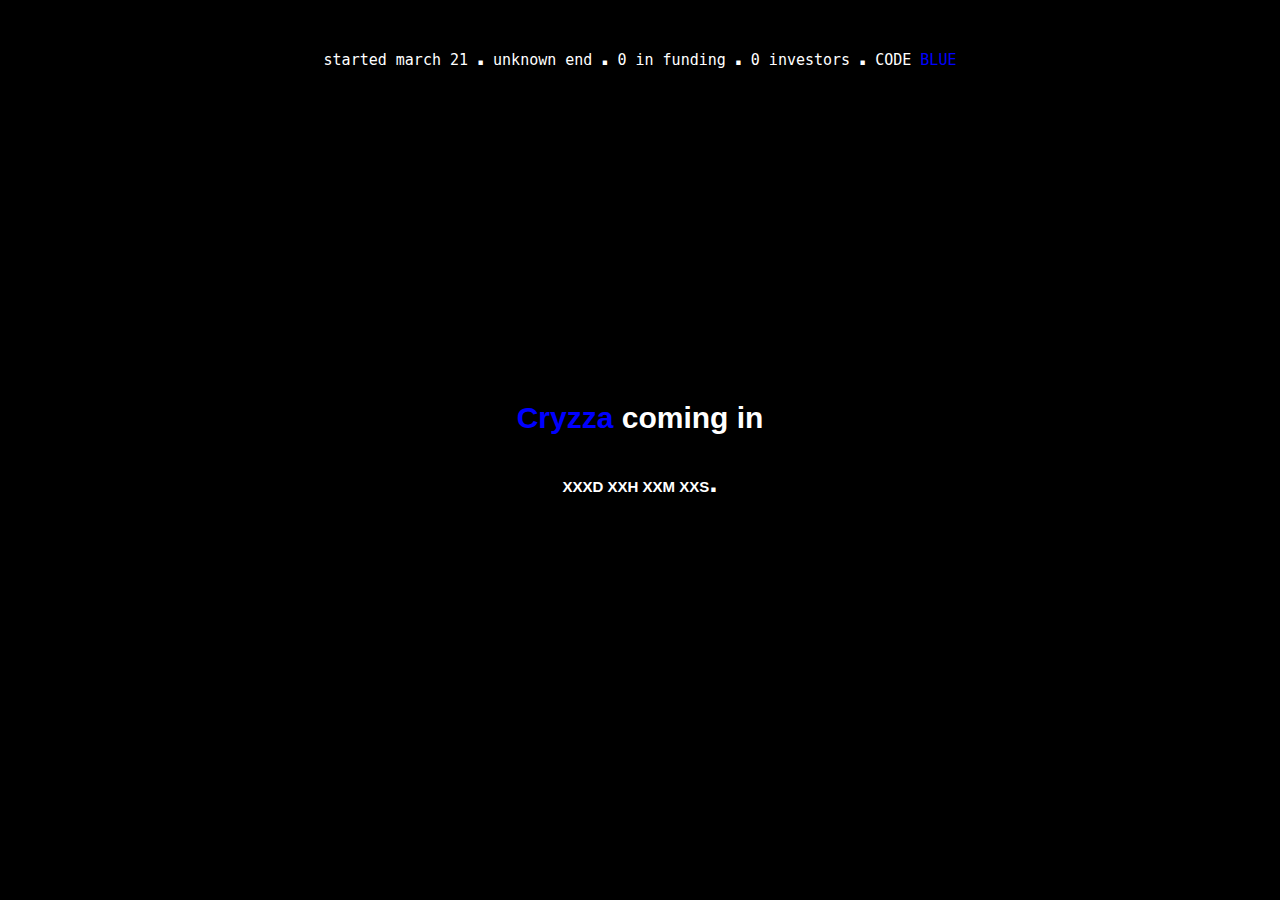
<file: index.html>
<!doctype html>

<html lang="en">

<head>
	<meta charset="utf-8">
	<meta name="viewport" content="width=device-width, initial-scale=1">

	<title>Cryzza | Coming Summer 2022</title>
	<meta name="description" content="Cryzza is the asset tracker that your business or family has been looking for.">
	<meta name="author" content="Cryzza, LLC.">

	<meta property="og:title" content="Cryzza | Coming Summer 2022">
	<meta property="og:type" content="website">
	<meta property="og:url" content="https://cryzza.com">
	<meta property="og:description" content="Cryzza is the asset tracker that your business or family has been looking for.">
	<meta property="og:image" content="image.png">

	<link rel="icon" href="/favicon.ico">
	<link rel="icon" href="/favicon.svg" type="image/svg+xml">
	<link rel="apple-touch-icon" href="/apple-touch-icon.png">

	<link rel="stylesheet" href="/css.css?v=1.0">
	<link rel="stylesheet" href="/grid.css?v=1.0">
</head>

<body>
	<div class="grid-container">
		<div class="grid-100">
			<p style="text-align:center; width:100%">
				<code>started march 21</code> .
				<code>unknown end</code> .
				<code>0 in funding</code> .
				<code>0 investors</code> .
				<code>CODE <code title="PROJECT IN PROGRESS" class="blue">BLUE</code></code>
			</p>
		</div>
	</div>
	<div class="grid-container center">
		<div class="grid-100">
			<p style="text-align:center; width:100%"><span class="cryzza">Cryzza</span> coming in</p>
			<p style="text-align:center; width:100%;"><span id="time" class="time">XXXD XXH XXM XXS</span>.</p>
		</div>
	</div>

	<script src="/js.js" charset="utf-8"></script>
</body>

</html>
</file>
<file: css.css>
* {
	font-weight: 600;
	font-family: sans-serif;
	font-size: 30px;
	color: white;
	background: black;
}

.center {

  margin: 0;
  position: absolute;
  top: 50%;
  left: 50%;
  transform: translate(-50%, -50%);
  width: 80vw
}

.cryzza {
	color: blue;
}

code {
	font-family: monospace;
	font-weight: 200;
	font-size: 15px;
	bottom: 5px;
}

.time {
	font-size: 15px;
	margin: 0;
	padding: 0;
}

.red {
	color: red;
}

.blue {
	color: blue;
}
</file>
<file: grid.css>
/* ============================================ */
/* This file has a mobile-to-desktop breakpoint */
/* ============================================ */
@media (max-width: 400px) {
  @-ms-viewport {
    width: 320px;
  }
}
.clear {
  clear: both;
  display: block;
  overflow: hidden;
  visibility: hidden;
  width: 0;
  height: 0;
}

.grid-container:before, .mobile-grid-5:before, .mobile-grid-10:before, .mobile-grid-15:before, .mobile-grid-20:before, .mobile-grid-25:before, .mobile-grid-30:before, .mobile-grid-35:before, .mobile-grid-40:before, .mobile-grid-45:before, .mobile-grid-50:before, .mobile-grid-55:before, .mobile-grid-60:before, .mobile-grid-65:before, .mobile-grid-70:before, .mobile-grid-75:before, .mobile-grid-80:before, .mobile-grid-85:before, .mobile-grid-90:before, .mobile-grid-95:before, .mobile-grid-100:before, .mobile-grid-33:before, .mobile-grid-66:before, .grid-5:before, .grid-10:before, .grid-15:before, .grid-20:before, .grid-25:before, .grid-30:before, .grid-35:before, .grid-40:before, .grid-45:before, .grid-50:before, .grid-55:before, .grid-60:before, .grid-65:before, .grid-70:before, .grid-75:before, .grid-80:before, .grid-85:before, .grid-90:before, .grid-95:before, .grid-100:before, .grid-33:before, .grid-66:before, .grid-offset:before, .clearfix:before,
.grid-container:after,
.mobile-grid-5:after,
.mobile-grid-10:after,
.mobile-grid-15:after,
.mobile-grid-20:after,
.mobile-grid-25:after,
.mobile-grid-30:after,
.mobile-grid-35:after,
.mobile-grid-40:after,
.mobile-grid-45:after,
.mobile-grid-50:after,
.mobile-grid-55:after,
.mobile-grid-60:after,
.mobile-grid-65:after,
.mobile-grid-70:after,
.mobile-grid-75:after,
.mobile-grid-80:after,
.mobile-grid-85:after,
.mobile-grid-90:after,
.mobile-grid-95:after,
.mobile-grid-100:after,
.mobile-grid-33:after,
.mobile-grid-66:after,
.grid-5:after,
.grid-10:after,
.grid-15:after,
.grid-20:after,
.grid-25:after,
.grid-30:after,
.grid-35:after,
.grid-40:after,
.grid-45:after,
.grid-50:after,
.grid-55:after,
.grid-60:after,
.grid-65:after,
.grid-70:after,
.grid-75:after,
.grid-80:after,
.grid-85:after,
.grid-90:after,
.grid-95:after,
.grid-100:after,
.grid-33:after,
.grid-66:after,
.grid-offset:after,
.clearfix:after {
  content: ".";
  display: block;
  overflow: hidden;
  visibility: hidden;
  font-size: 0;
  line-height: 0;
  width: 0;
  height: 0;
}

.grid-container:after, .mobile-grid-5:after, .mobile-grid-10:after, .mobile-grid-15:after, .mobile-grid-20:after, .mobile-grid-25:after, .mobile-grid-30:after, .mobile-grid-35:after, .mobile-grid-40:after, .mobile-grid-45:after, .mobile-grid-50:after, .mobile-grid-55:after, .mobile-grid-60:after, .mobile-grid-65:after, .mobile-grid-70:after, .mobile-grid-75:after, .mobile-grid-80:after, .mobile-grid-85:after, .mobile-grid-90:after, .mobile-grid-95:after, .mobile-grid-100:after, .mobile-grid-33:after, .mobile-grid-66:after, .grid-5:after, .grid-10:after, .grid-15:after, .grid-20:after, .grid-25:after, .grid-30:after, .grid-35:after, .grid-40:after, .grid-45:after, .grid-50:after, .grid-55:after, .grid-60:after, .grid-65:after, .grid-70:after, .grid-75:after, .grid-80:after, .grid-85:after, .grid-90:after, .grid-95:after, .grid-100:after, .grid-33:after, .grid-66:after, .grid-offset:after, .clearfix:after {
  clear: both;
}

.grid-container, .mobile-grid-5, .mobile-grid-10, .mobile-grid-15, .mobile-grid-20, .mobile-grid-25, .mobile-grid-30, .mobile-grid-35, .mobile-grid-40, .mobile-grid-45, .mobile-grid-50, .mobile-grid-55, .mobile-grid-60, .mobile-grid-65, .mobile-grid-70, .mobile-grid-75, .mobile-grid-80, .mobile-grid-85, .mobile-grid-90, .mobile-grid-95, .mobile-grid-100, .mobile-grid-33, .mobile-grid-66, .grid-5, .grid-10, .grid-15, .grid-20, .grid-25, .grid-30, .grid-35, .grid-40, .grid-45, .grid-50, .grid-55, .grid-60, .grid-65, .grid-70, .grid-75, .grid-80, .grid-85, .grid-90, .grid-95, .grid-100, .grid-33, .grid-66, .grid-offset, .clearfix {
  /* <IE7> */
  *zoom: 1;
  /* </IE7> */
}

.grid-container {
  margin-left: auto;
  margin-right: auto;
  max-width: 1200px;
  padding-left: 10px;
  padding-right: 10px;
}

.mobile-grid-5, .mobile-grid-10, .mobile-grid-15, .mobile-grid-20, .mobile-grid-25, .mobile-grid-30, .mobile-grid-35, .mobile-grid-40, .mobile-grid-45, .mobile-grid-50, .mobile-grid-55, .mobile-grid-60, .mobile-grid-65, .mobile-grid-70, .mobile-grid-75, .mobile-grid-80, .mobile-grid-85, .mobile-grid-90, .mobile-grid-95, .mobile-grid-100, .mobile-grid-33, .mobile-grid-66, .grid-5, .grid-10, .grid-15, .grid-20, .grid-25, .grid-30, .grid-35, .grid-40, .grid-45, .grid-50, .grid-55, .grid-60, .grid-65, .grid-70, .grid-75, .grid-80, .grid-85, .grid-90, .grid-95, .grid-100, .grid-33, .grid-66 {
  -moz-box-sizing: border-box;
  -webkit-box-sizing: border-box;
  box-sizing: border-box;
  padding-left: 10px;
  padding-right: 10px;
  /* <IE7> */
  *padding-left: 0;
  *padding-right: 0;
  /* </IE7> */
}
.mobile-grid-5 > *, .mobile-grid-10 > *, .mobile-grid-15 > *, .mobile-grid-20 > *, .mobile-grid-25 > *, .mobile-grid-30 > *, .mobile-grid-35 > *, .mobile-grid-40 > *, .mobile-grid-45 > *, .mobile-grid-50 > *, .mobile-grid-55 > *, .mobile-grid-60 > *, .mobile-grid-65 > *, .mobile-grid-70 > *, .mobile-grid-75 > *, .mobile-grid-80 > *, .mobile-grid-85 > *, .mobile-grid-90 > *, .mobile-grid-95 > *, .mobile-grid-100 > *, .mobile-grid-33 > *, .mobile-grid-66 > *, .grid-5 > *, .grid-10 > *, .grid-15 > *, .grid-20 > *, .grid-25 > *, .grid-30 > *, .grid-35 > *, .grid-40 > *, .grid-45 > *, .grid-50 > *, .grid-55 > *, .grid-60 > *, .grid-65 > *, .grid-70 > *, .grid-75 > *, .grid-80 > *, .grid-85 > *, .grid-90 > *, .grid-95 > *, .grid-100 > *, .grid-33 > *, .grid-66 > * {
  /* <IE7> */
  *margin-left: expression((!this.className.match(/grid-[1-9]/) && this.currentStyle.display === 'block' && this.currentStyle.width === 'auto') && '10px');
  *margin-right: expression((!this.className.match(/grid-[1-9]/) && this.currentStyle.display === 'block' && this.currentStyle.width === 'auto') && '10px');
  /* </IE7> */
}

.grid-parent {
  padding-left: 0;
  padding-right: 0;
}

.grid-offset {
  clear: both;
  margin-left: -10px;
  margin-right: -10px;
}

@media (max-width: 767px) {
  .mobile-push-5, .mobile-pull-5, .mobile-push-10, .mobile-pull-10, .mobile-push-15, .mobile-pull-15, .mobile-push-20, .mobile-pull-20, .mobile-push-25, .mobile-pull-25, .mobile-push-30, .mobile-pull-30, .mobile-push-35, .mobile-pull-35, .mobile-push-40, .mobile-pull-40, .mobile-push-45, .mobile-pull-45, .mobile-push-50, .mobile-pull-50, .mobile-push-55, .mobile-pull-55, .mobile-push-60, .mobile-pull-60, .mobile-push-65, .mobile-pull-65, .mobile-push-70, .mobile-pull-70, .mobile-push-75, .mobile-pull-75, .mobile-push-80, .mobile-pull-80, .mobile-push-85, .mobile-pull-85, .mobile-push-90, .mobile-pull-90, .mobile-push-95, .mobile-pull-95, .mobile-push-33, .mobile-pull-33, .mobile-push-66, .mobile-pull-66 {
    position: relative;
  }

  .hide-on-mobile {
    display: none !important;
  }

  .mobile-grid-5 {
    float: left;
    width: 5%;
    /* <IE7> */
    *width: expression(Math.floor(0.05 * (this.parentNode.offsetWidth - parseFloat(this.parentNode.currentStyle.paddingLeft) - parseFloat(this.parentNode.currentStyle.paddingRight))) + 'px');
    /* </IE7> */
  }

  .mobile-prefix-5 {
    margin-left: 5%;
  }

  .mobile-suffix-5 {
    margin-right: 5%;
  }

  .mobile-push-5 {
    left: 5%;
    /* <IE7> */
    *left: expression(Math.floor(0.05 * (this.parentNode.offsetWidth - parseFloat(this.parentNode.currentStyle.paddingLeft) - parseFloat(this.parentNode.currentStyle.paddingRight))) + 'px');
    /* </IE7> */
  }

  .mobile-pull-5 {
    left: -5%;
    /* <IE7> */
    *left: expression(Math.floor(-0.05 * (this.parentNode.offsetWidth - parseFloat(this.parentNode.currentStyle.paddingLeft) - parseFloat(this.parentNode.currentStyle.paddingRight))) + 'px');
    /* </IE7> */
  }

  .mobile-grid-10 {
    float: left;
    width: 10%;
    /* <IE7> */
    *width: expression(Math.floor(0.1 * (this.parentNode.offsetWidth - parseFloat(this.parentNode.currentStyle.paddingLeft) - parseFloat(this.parentNode.currentStyle.paddingRight))) + 'px');
    /* </IE7> */
  }

  .mobile-prefix-10 {
    margin-left: 10%;
  }

  .mobile-suffix-10 {
    margin-right: 10%;
  }

  .mobile-push-10 {
    left: 10%;
    /* <IE7> */
    *left: expression(Math.floor(0.1 * (this.parentNode.offsetWidth - parseFloat(this.parentNode.currentStyle.paddingLeft) - parseFloat(this.parentNode.currentStyle.paddingRight))) + 'px');
    /* </IE7> */
  }

  .mobile-pull-10 {
    left: -10%;
    /* <IE7> */
    *left: expression(Math.floor(-0.1 * (this.parentNode.offsetWidth - parseFloat(this.parentNode.currentStyle.paddingLeft) - parseFloat(this.parentNode.currentStyle.paddingRight))) + 'px');
    /* </IE7> */
  }

  .mobile-grid-15 {
    float: left;
    width: 15%;
    /* <IE7> */
    *width: expression(Math.floor(0.15 * (this.parentNode.offsetWidth - parseFloat(this.parentNode.currentStyle.paddingLeft) - parseFloat(this.parentNode.currentStyle.paddingRight))) + 'px');
    /* </IE7> */
  }

  .mobile-prefix-15 {
    margin-left: 15%;
  }

  .mobile-suffix-15 {
    margin-right: 15%;
  }

  .mobile-push-15 {
    left: 15%;
    /* <IE7> */
    *left: expression(Math.floor(0.15 * (this.parentNode.offsetWidth - parseFloat(this.parentNode.currentStyle.paddingLeft) - parseFloat(this.parentNode.currentStyle.paddingRight))) + 'px');
    /* </IE7> */
  }

  .mobile-pull-15 {
    left: -15%;
    /* <IE7> */
    *left: expression(Math.floor(-0.15 * (this.parentNode.offsetWidth - parseFloat(this.parentNode.currentStyle.paddingLeft) - parseFloat(this.parentNode.currentStyle.paddingRight))) + 'px');
    /* </IE7> */
  }

  .mobile-grid-20 {
    float: left;
    width: 20%;
    /* <IE7> */
    *width: expression(Math.floor(0.2 * (this.parentNode.offsetWidth - parseFloat(this.parentNode.currentStyle.paddingLeft) - parseFloat(this.parentNode.currentStyle.paddingRight))) + 'px');
    /* </IE7> */
  }

  .mobile-prefix-20 {
    margin-left: 20%;
  }

  .mobile-suffix-20 {
    margin-right: 20%;
  }

  .mobile-push-20 {
    left: 20%;
    /* <IE7> */
    *left: expression(Math.floor(0.2 * (this.parentNode.offsetWidth - parseFloat(this.parentNode.currentStyle.paddingLeft) - parseFloat(this.parentNode.currentStyle.paddingRight))) + 'px');
    /* </IE7> */
  }

  .mobile-pull-20 {
    left: -20%;
    /* <IE7> */
    *left: expression(Math.floor(-0.2 * (this.parentNode.offsetWidth - parseFloat(this.parentNode.currentStyle.paddingLeft) - parseFloat(this.parentNode.currentStyle.paddingRight))) + 'px');
    /* </IE7> */
  }

  .mobile-grid-25 {
    float: left;
    width: 25%;
    /* <IE7> */
    *width: expression(Math.floor(0.25 * (this.parentNode.offsetWidth - parseFloat(this.parentNode.currentStyle.paddingLeft) - parseFloat(this.parentNode.currentStyle.paddingRight))) + 'px');
    /* </IE7> */
  }

  .mobile-prefix-25 {
    margin-left: 25%;
  }

  .mobile-suffix-25 {
    margin-right: 25%;
  }

  .mobile-push-25 {
    left: 25%;
    /* <IE7> */
    *left: expression(Math.floor(0.25 * (this.parentNode.offsetWidth - parseFloat(this.parentNode.currentStyle.paddingLeft) - parseFloat(this.parentNode.currentStyle.paddingRight))) + 'px');
    /* </IE7> */
  }

  .mobile-pull-25 {
    left: -25%;
    /* <IE7> */
    *left: expression(Math.floor(-0.25 * (this.parentNode.offsetWidth - parseFloat(this.parentNode.currentStyle.paddingLeft) - parseFloat(this.parentNode.currentStyle.paddingRight))) + 'px');
    /* </IE7> */
  }

  .mobile-grid-30 {
    float: left;
    width: 30%;
    /* <IE7> */
    *width: expression(Math.floor(0.3 * (this.parentNode.offsetWidth - parseFloat(this.parentNode.currentStyle.paddingLeft) - parseFloat(this.parentNode.currentStyle.paddingRight))) + 'px');
    /* </IE7> */
  }

  .mobile-prefix-30 {
    margin-left: 30%;
  }

  .mobile-suffix-30 {
    margin-right: 30%;
  }

  .mobile-push-30 {
    left: 30%;
    /* <IE7> */
    *left: expression(Math.floor(0.3 * (this.parentNode.offsetWidth - parseFloat(this.parentNode.currentStyle.paddingLeft) - parseFloat(this.parentNode.currentStyle.paddingRight))) + 'px');
    /* </IE7> */
  }

  .mobile-pull-30 {
    left: -30%;
    /* <IE7> */
    *left: expression(Math.floor(-0.3 * (this.parentNode.offsetWidth - parseFloat(this.parentNode.currentStyle.paddingLeft) - parseFloat(this.parentNode.currentStyle.paddingRight))) + 'px');
    /* </IE7> */
  }

  .mobile-grid-35 {
    float: left;
    width: 35%;
    /* <IE7> */
    *width: expression(Math.floor(0.35 * (this.parentNode.offsetWidth - parseFloat(this.parentNode.currentStyle.paddingLeft) - parseFloat(this.parentNode.currentStyle.paddingRight))) + 'px');
    /* </IE7> */
  }

  .mobile-prefix-35 {
    margin-left: 35%;
  }

  .mobile-suffix-35 {
    margin-right: 35%;
  }

  .mobile-push-35 {
    left: 35%;
    /* <IE7> */
    *left: expression(Math.floor(0.35 * (this.parentNode.offsetWidth - parseFloat(this.parentNode.currentStyle.paddingLeft) - parseFloat(this.parentNode.currentStyle.paddingRight))) + 'px');
    /* </IE7> */
  }

  .mobile-pull-35 {
    left: -35%;
    /* <IE7> */
    *left: expression(Math.floor(-0.35 * (this.parentNode.offsetWidth - parseFloat(this.parentNode.currentStyle.paddingLeft) - parseFloat(this.parentNode.currentStyle.paddingRight))) + 'px');
    /* </IE7> */
  }

  .mobile-grid-40 {
    float: left;
    width: 40%;
    /* <IE7> */
    *width: expression(Math.floor(0.4 * (this.parentNode.offsetWidth - parseFloat(this.parentNode.currentStyle.paddingLeft) - parseFloat(this.parentNode.currentStyle.paddingRight))) + 'px');
    /* </IE7> */
  }

  .mobile-prefix-40 {
    margin-left: 40%;
  }

  .mobile-suffix-40 {
    margin-right: 40%;
  }

  .mobile-push-40 {
    left: 40%;
    /* <IE7> */
    *left: expression(Math.floor(0.4 * (this.parentNode.offsetWidth - parseFloat(this.parentNode.currentStyle.paddingLeft) - parseFloat(this.parentNode.currentStyle.paddingRight))) + 'px');
    /* </IE7> */
  }

  .mobile-pull-40 {
    left: -40%;
    /* <IE7> */
    *left: expression(Math.floor(-0.4 * (this.parentNode.offsetWidth - parseFloat(this.parentNode.currentStyle.paddingLeft) - parseFloat(this.parentNode.currentStyle.paddingRight))) + 'px');
    /* </IE7> */
  }

  .mobile-grid-45 {
    float: left;
    width: 45%;
    /* <IE7> */
    *width: expression(Math.floor(0.45 * (this.parentNode.offsetWidth - parseFloat(this.parentNode.currentStyle.paddingLeft) - parseFloat(this.parentNode.currentStyle.paddingRight))) + 'px');
    /* </IE7> */
  }

  .mobile-prefix-45 {
    margin-left: 45%;
  }

  .mobile-suffix-45 {
    margin-right: 45%;
  }

  .mobile-push-45 {
    left: 45%;
    /* <IE7> */
    *left: expression(Math.floor(0.45 * (this.parentNode.offsetWidth - parseFloat(this.parentNode.currentStyle.paddingLeft) - parseFloat(this.parentNode.currentStyle.paddingRight))) + 'px');
    /* </IE7> */
  }

  .mobile-pull-45 {
    left: -45%;
    /* <IE7> */
    *left: expression(Math.floor(-0.45 * (this.parentNode.offsetWidth - parseFloat(this.parentNode.currentStyle.paddingLeft) - parseFloat(this.parentNode.currentStyle.paddingRight))) + 'px');
    /* </IE7> */
  }

  .mobile-grid-50 {
    float: left;
    width: 50%;
    /* <IE7> */
    *width: expression(Math.floor(0.5 * (this.parentNode.offsetWidth - parseFloat(this.parentNode.currentStyle.paddingLeft) - parseFloat(this.parentNode.currentStyle.paddingRight))) + 'px');
    /* </IE7> */
  }

  .mobile-prefix-50 {
    margin-left: 50%;
  }

  .mobile-suffix-50 {
    margin-right: 50%;
  }

  .mobile-push-50 {
    left: 50%;
    /* <IE7> */
    *left: expression(Math.floor(0.5 * (this.parentNode.offsetWidth - parseFloat(this.parentNode.currentStyle.paddingLeft) - parseFloat(this.parentNode.currentStyle.paddingRight))) + 'px');
    /* </IE7> */
  }

  .mobile-pull-50 {
    left: -50%;
    /* <IE7> */
    *left: expression(Math.floor(-0.5 * (this.parentNode.offsetWidth - parseFloat(this.parentNode.currentStyle.paddingLeft) - parseFloat(this.parentNode.currentStyle.paddingRight))) + 'px');
    /* </IE7> */
  }

  .mobile-grid-55 {
    float: left;
    width: 55%;
    /* <IE7> */
    *width: expression(Math.floor(0.55 * (this.parentNode.offsetWidth - parseFloat(this.parentNode.currentStyle.paddingLeft) - parseFloat(this.parentNode.currentStyle.paddingRight))) + 'px');
    /* </IE7> */
  }

  .mobile-prefix-55 {
    margin-left: 55%;
  }

  .mobile-suffix-55 {
    margin-right: 55%;
  }

  .mobile-push-55 {
    left: 55%;
    /* <IE7> */
    *left: expression(Math.floor(0.55 * (this.parentNode.offsetWidth - parseFloat(this.parentNode.currentStyle.paddingLeft) - parseFloat(this.parentNode.currentStyle.paddingRight))) + 'px');
    /* </IE7> */
  }

  .mobile-pull-55 {
    left: -55%;
    /* <IE7> */
    *left: expression(Math.floor(-0.55 * (this.parentNode.offsetWidth - parseFloat(this.parentNode.currentStyle.paddingLeft) - parseFloat(this.parentNode.currentStyle.paddingRight))) + 'px');
    /* </IE7> */
  }

  .mobile-grid-60 {
    float: left;
    width: 60%;
    /* <IE7> */
    *width: expression(Math.floor(0.6 * (this.parentNode.offsetWidth - parseFloat(this.parentNode.currentStyle.paddingLeft) - parseFloat(this.parentNode.currentStyle.paddingRight))) + 'px');
    /* </IE7> */
  }

  .mobile-prefix-60 {
    margin-left: 60%;
  }

  .mobile-suffix-60 {
    margin-right: 60%;
  }

  .mobile-push-60 {
    left: 60%;
    /* <IE7> */
    *left: expression(Math.floor(0.6 * (this.parentNode.offsetWidth - parseFloat(this.parentNode.currentStyle.paddingLeft) - parseFloat(this.parentNode.currentStyle.paddingRight))) + 'px');
    /* </IE7> */
  }

  .mobile-pull-60 {
    left: -60%;
    /* <IE7> */
    *left: expression(Math.floor(-0.6 * (this.parentNode.offsetWidth - parseFloat(this.parentNode.currentStyle.paddingLeft) - parseFloat(this.parentNode.currentStyle.paddingRight))) + 'px');
    /* </IE7> */
  }

  .mobile-grid-65 {
    float: left;
    width: 65%;
    /* <IE7> */
    *width: expression(Math.floor(0.65 * (this.parentNode.offsetWidth - parseFloat(this.parentNode.currentStyle.paddingLeft) - parseFloat(this.parentNode.currentStyle.paddingRight))) + 'px');
    /* </IE7> */
  }

  .mobile-prefix-65 {
    margin-left: 65%;
  }

  .mobile-suffix-65 {
    margin-right: 65%;
  }

  .mobile-push-65 {
    left: 65%;
    /* <IE7> */
    *left: expression(Math.floor(0.65 * (this.parentNode.offsetWidth - parseFloat(this.parentNode.currentStyle.paddingLeft) - parseFloat(this.parentNode.currentStyle.paddingRight))) + 'px');
    /* </IE7> */
  }

  .mobile-pull-65 {
    left: -65%;
    /* <IE7> */
    *left: expression(Math.floor(-0.65 * (this.parentNode.offsetWidth - parseFloat(this.parentNode.currentStyle.paddingLeft) - parseFloat(this.parentNode.currentStyle.paddingRight))) + 'px');
    /* </IE7> */
  }

  .mobile-grid-70 {
    float: left;
    width: 70%;
    /* <IE7> */
    *width: expression(Math.floor(0.7 * (this.parentNode.offsetWidth - parseFloat(this.parentNode.currentStyle.paddingLeft) - parseFloat(this.parentNode.currentStyle.paddingRight))) + 'px');
    /* </IE7> */
  }

  .mobile-prefix-70 {
    margin-left: 70%;
  }

  .mobile-suffix-70 {
    margin-right: 70%;
  }

  .mobile-push-70 {
    left: 70%;
    /* <IE7> */
    *left: expression(Math.floor(0.7 * (this.parentNode.offsetWidth - parseFloat(this.parentNode.currentStyle.paddingLeft) - parseFloat(this.parentNode.currentStyle.paddingRight))) + 'px');
    /* </IE7> */
  }

  .mobile-pull-70 {
    left: -70%;
    /* <IE7> */
    *left: expression(Math.floor(-0.7 * (this.parentNode.offsetWidth - parseFloat(this.parentNode.currentStyle.paddingLeft) - parseFloat(this.parentNode.currentStyle.paddingRight))) + 'px');
    /* </IE7> */
  }

  .mobile-grid-75 {
    float: left;
    width: 75%;
    /* <IE7> */
    *width: expression(Math.floor(0.75 * (this.parentNode.offsetWidth - parseFloat(this.parentNode.currentStyle.paddingLeft) - parseFloat(this.parentNode.currentStyle.paddingRight))) + 'px');
    /* </IE7> */
  }

  .mobile-prefix-75 {
    margin-left: 75%;
  }

  .mobile-suffix-75 {
    margin-right: 75%;
  }

  .mobile-push-75 {
    left: 75%;
    /* <IE7> */
    *left: expression(Math.floor(0.75 * (this.parentNode.offsetWidth - parseFloat(this.parentNode.currentStyle.paddingLeft) - parseFloat(this.parentNode.currentStyle.paddingRight))) + 'px');
    /* </IE7> */
  }

  .mobile-pull-75 {
    left: -75%;
    /* <IE7> */
    *left: expression(Math.floor(-0.75 * (this.parentNode.offsetWidth - parseFloat(this.parentNode.currentStyle.paddingLeft) - parseFloat(this.parentNode.currentStyle.paddingRight))) + 'px');
    /* </IE7> */
  }

  .mobile-grid-80 {
    float: left;
    width: 80%;
    /* <IE7> */
    *width: expression(Math.floor(0.8 * (this.parentNode.offsetWidth - parseFloat(this.parentNode.currentStyle.paddingLeft) - parseFloat(this.parentNode.currentStyle.paddingRight))) + 'px');
    /* </IE7> */
  }

  .mobile-prefix-80 {
    margin-left: 80%;
  }

  .mobile-suffix-80 {
    margin-right: 80%;
  }

  .mobile-push-80 {
    left: 80%;
    /* <IE7> */
    *left: expression(Math.floor(0.8 * (this.parentNode.offsetWidth - parseFloat(this.parentNode.currentStyle.paddingLeft) - parseFloat(this.parentNode.currentStyle.paddingRight))) + 'px');
    /* </IE7> */
  }

  .mobile-pull-80 {
    left: -80%;
    /* <IE7> */
    *left: expression(Math.floor(-0.8 * (this.parentNode.offsetWidth - parseFloat(this.parentNode.currentStyle.paddingLeft) - parseFloat(this.parentNode.currentStyle.paddingRight))) + 'px');
    /* </IE7> */
  }

  .mobile-grid-85 {
    float: left;
    width: 85%;
    /* <IE7> */
    *width: expression(Math.floor(0.85 * (this.parentNode.offsetWidth - parseFloat(this.parentNode.currentStyle.paddingLeft) - parseFloat(this.parentNode.currentStyle.paddingRight))) + 'px');
    /* </IE7> */
  }

  .mobile-prefix-85 {
    margin-left: 85%;
  }

  .mobile-suffix-85 {
    margin-right: 85%;
  }

  .mobile-push-85 {
    left: 85%;
    /* <IE7> */
    *left: expression(Math.floor(0.85 * (this.parentNode.offsetWidth - parseFloat(this.parentNode.currentStyle.paddingLeft) - parseFloat(this.parentNode.currentStyle.paddingRight))) + 'px');
    /* </IE7> */
  }

  .mobile-pull-85 {
    left: -85%;
    /* <IE7> */
    *left: expression(Math.floor(-0.85 * (this.parentNode.offsetWidth - parseFloat(this.parentNode.currentStyle.paddingLeft) - parseFloat(this.parentNode.currentStyle.paddingRight))) + 'px');
    /* </IE7> */
  }

  .mobile-grid-90 {
    float: left;
    width: 90%;
    /* <IE7> */
    *width: expression(Math.floor(0.9 * (this.parentNode.offsetWidth - parseFloat(this.parentNode.currentStyle.paddingLeft) - parseFloat(this.parentNode.currentStyle.paddingRight))) + 'px');
    /* </IE7> */
  }

  .mobile-prefix-90 {
    margin-left: 90%;
  }

  .mobile-suffix-90 {
    margin-right: 90%;
  }

  .mobile-push-90 {
    left: 90%;
    /* <IE7> */
    *left: expression(Math.floor(0.9 * (this.parentNode.offsetWidth - parseFloat(this.parentNode.currentStyle.paddingLeft) - parseFloat(this.parentNode.currentStyle.paddingRight))) + 'px');
    /* </IE7> */
  }

  .mobile-pull-90 {
    left: -90%;
    /* <IE7> */
    *left: expression(Math.floor(-0.9 * (this.parentNode.offsetWidth - parseFloat(this.parentNode.currentStyle.paddingLeft) - parseFloat(this.parentNode.currentStyle.paddingRight))) + 'px');
    /* </IE7> */
  }

  .mobile-grid-95 {
    float: left;
    width: 95%;
    /* <IE7> */
    *width: expression(Math.floor(0.95 * (this.parentNode.offsetWidth - parseFloat(this.parentNode.currentStyle.paddingLeft) - parseFloat(this.parentNode.currentStyle.paddingRight))) + 'px');
    /* </IE7> */
  }

  .mobile-prefix-95 {
    margin-left: 95%;
  }

  .mobile-suffix-95 {
    margin-right: 95%;
  }

  .mobile-push-95 {
    left: 95%;
    /* <IE7> */
    *left: expression(Math.floor(0.95 * (this.parentNode.offsetWidth - parseFloat(this.parentNode.currentStyle.paddingLeft) - parseFloat(this.parentNode.currentStyle.paddingRight))) + 'px');
    /* </IE7> */
  }

  .mobile-pull-95 {
    left: -95%;
    /* <IE7> */
    *left: expression(Math.floor(-0.95 * (this.parentNode.offsetWidth - parseFloat(this.parentNode.currentStyle.paddingLeft) - parseFloat(this.parentNode.currentStyle.paddingRight))) + 'px');
    /* </IE7> */
  }

  .mobile-grid-33 {
    float: left;
    width: 33.33333%;
    /* <IE7> */
    *width: expression(Math.floor(0.33333 * (this.parentNode.offsetWidth - parseFloat(this.parentNode.currentStyle.paddingLeft) - parseFloat(this.parentNode.currentStyle.paddingRight))) + 'px');
    /* </IE7> */
  }

  .mobile-prefix-33 {
    margin-left: 33.33333%;
  }

  .mobile-suffix-33 {
    margin-right: 33.33333%;
  }

  .mobile-push-33 {
    left: 33.33333%;
    /* <IE7> */
    *left: expression(Math.floor(0.33333 * (this.parentNode.offsetWidth - parseFloat(this.parentNode.currentStyle.paddingLeft) - parseFloat(this.parentNode.currentStyle.paddingRight))) + 'px');
    /* </IE7> */
  }

  .mobile-pull-33 {
    left: -33.33333%;
    /* <IE7> */
    *left: expression(Math.floor(-0.33333 * (this.parentNode.offsetWidth - parseFloat(this.parentNode.currentStyle.paddingLeft) - parseFloat(this.parentNode.currentStyle.paddingRight))) + 'px');
    /* </IE7> */
  }

  .mobile-grid-66 {
    float: left;
    width: 66.66667%;
    /* <IE7> */
    *width: expression(Math.floor(0.66667 * (this.parentNode.offsetWidth - parseFloat(this.parentNode.currentStyle.paddingLeft) - parseFloat(this.parentNode.currentStyle.paddingRight))) + 'px');
    /* </IE7> */
  }

  .mobile-prefix-66 {
    margin-left: 66.66667%;
  }

  .mobile-suffix-66 {
    margin-right: 66.66667%;
  }

  .mobile-push-66 {
    left: 66.66667%;
    /* <IE7> */
    *left: expression(Math.floor(0.66667 * (this.parentNode.offsetWidth - parseFloat(this.parentNode.currentStyle.paddingLeft) - parseFloat(this.parentNode.currentStyle.paddingRight))) + 'px');
    /* </IE7> */
  }

  .mobile-pull-66 {
    left: -66.66667%;
    /* <IE7> */
    *left: expression(Math.floor(-0.66667 * (this.parentNode.offsetWidth - parseFloat(this.parentNode.currentStyle.paddingLeft) - parseFloat(this.parentNode.currentStyle.paddingRight))) + 'px');
    /* </IE7> */
  }

  .mobile-grid-100 {
    clear: both;
    width: 100%;
  }
}
@media (min-width: 768px) {
  .push-5, .pull-5, .push-10, .pull-10, .push-15, .pull-15, .push-20, .pull-20, .push-25, .pull-25, .push-30, .pull-30, .push-35, .pull-35, .push-40, .pull-40, .push-45, .pull-45, .push-50, .pull-50, .push-55, .pull-55, .push-60, .pull-60, .push-65, .pull-65, .push-70, .pull-70, .push-75, .pull-75, .push-80, .pull-80, .push-85, .pull-85, .push-90, .pull-90, .push-95, .pull-95, .push-33, .pull-33, .push-66, .pull-66 {
    position: relative;
  }

  .hide-on-desktop {
    display: none !important;
  }

  .grid-5 {
    float: left;
    width: 5%;
    /* <IE7> */
    *width: expression(Math.floor(0.05 * (this.parentNode.offsetWidth - parseFloat(this.parentNode.currentStyle.paddingLeft) - parseFloat(this.parentNode.currentStyle.paddingRight))) + 'px');
    /* </IE7> */
  }

  .prefix-5 {
    margin-left: 5%;
  }

  .suffix-5 {
    margin-right: 5%;
  }

  .push-5 {
    left: 5%;
    /* <IE7> */
    *left: expression(Math.floor(0.05 * (this.parentNode.offsetWidth - parseFloat(this.parentNode.currentStyle.paddingLeft) - parseFloat(this.parentNode.currentStyle.paddingRight))) + 'px');
    /* </IE7> */
  }

  .pull-5 {
    left: -5%;
    /* <IE7> */
    *left: expression(Math.floor(-0.05 * (this.parentNode.offsetWidth - parseFloat(this.parentNode.currentStyle.paddingLeft) - parseFloat(this.parentNode.currentStyle.paddingRight))) + 'px');
    /* </IE7> */
  }

  .grid-10 {
    float: left;
    width: 10%;
    /* <IE7> */
    *width: expression(Math.floor(0.1 * (this.parentNode.offsetWidth - parseFloat(this.parentNode.currentStyle.paddingLeft) - parseFloat(this.parentNode.currentStyle.paddingRight))) + 'px');
    /* </IE7> */
  }

  .prefix-10 {
    margin-left: 10%;
  }

  .suffix-10 {
    margin-right: 10%;
  }

  .push-10 {
    left: 10%;
    /* <IE7> */
    *left: expression(Math.floor(0.1 * (this.parentNode.offsetWidth - parseFloat(this.parentNode.currentStyle.paddingLeft) - parseFloat(this.parentNode.currentStyle.paddingRight))) + 'px');
    /* </IE7> */
  }

  .pull-10 {
    left: -10%;
    /* <IE7> */
    *left: expression(Math.floor(-0.1 * (this.parentNode.offsetWidth - parseFloat(this.parentNode.currentStyle.paddingLeft) - parseFloat(this.parentNode.currentStyle.paddingRight))) + 'px');
    /* </IE7> */
  }

  .grid-15 {
    float: left;
    width: 15%;
    /* <IE7> */
    *width: expression(Math.floor(0.15 * (this.parentNode.offsetWidth - parseFloat(this.parentNode.currentStyle.paddingLeft) - parseFloat(this.parentNode.currentStyle.paddingRight))) + 'px');
    /* </IE7> */
  }

  .prefix-15 {
    margin-left: 15%;
  }

  .suffix-15 {
    margin-right: 15%;
  }

  .push-15 {
    left: 15%;
    /* <IE7> */
    *left: expression(Math.floor(0.15 * (this.parentNode.offsetWidth - parseFloat(this.parentNode.currentStyle.paddingLeft) - parseFloat(this.parentNode.currentStyle.paddingRight))) + 'px');
    /* </IE7> */
  }

  .pull-15 {
    left: -15%;
    /* <IE7> */
    *left: expression(Math.floor(-0.15 * (this.parentNode.offsetWidth - parseFloat(this.parentNode.currentStyle.paddingLeft) - parseFloat(this.parentNode.currentStyle.paddingRight))) + 'px');
    /* </IE7> */
  }

  .grid-20 {
    float: left;
    width: 20%;
    /* <IE7> */
    *width: expression(Math.floor(0.2 * (this.parentNode.offsetWidth - parseFloat(this.parentNode.currentStyle.paddingLeft) - parseFloat(this.parentNode.currentStyle.paddingRight))) + 'px');
    /* </IE7> */
  }

  .prefix-20 {
    margin-left: 20%;
  }

  .suffix-20 {
    margin-right: 20%;
  }

  .push-20 {
    left: 20%;
    /* <IE7> */
    *left: expression(Math.floor(0.2 * (this.parentNode.offsetWidth - parseFloat(this.parentNode.currentStyle.paddingLeft) - parseFloat(this.parentNode.currentStyle.paddingRight))) + 'px');
    /* </IE7> */
  }

  .pull-20 {
    left: -20%;
    /* <IE7> */
    *left: expression(Math.floor(-0.2 * (this.parentNode.offsetWidth - parseFloat(this.parentNode.currentStyle.paddingLeft) - parseFloat(this.parentNode.currentStyle.paddingRight))) + 'px');
    /* </IE7> */
  }

  .grid-25 {
    float: left;
    width: 25%;
    /* <IE7> */
    *width: expression(Math.floor(0.25 * (this.parentNode.offsetWidth - parseFloat(this.parentNode.currentStyle.paddingLeft) - parseFloat(this.parentNode.currentStyle.paddingRight))) + 'px');
    /* </IE7> */
  }

  .prefix-25 {
    margin-left: 25%;
  }

  .suffix-25 {
    margin-right: 25%;
  }

  .push-25 {
    left: 25%;
    /* <IE7> */
    *left: expression(Math.floor(0.25 * (this.parentNode.offsetWidth - parseFloat(this.parentNode.currentStyle.paddingLeft) - parseFloat(this.parentNode.currentStyle.paddingRight))) + 'px');
    /* </IE7> */
  }

  .pull-25 {
    left: -25%;
    /* <IE7> */
    *left: expression(Math.floor(-0.25 * (this.parentNode.offsetWidth - parseFloat(this.parentNode.currentStyle.paddingLeft) - parseFloat(this.parentNode.currentStyle.paddingRight))) + 'px');
    /* </IE7> */
  }

  .grid-30 {
    float: left;
    width: 30%;
    /* <IE7> */
    *width: expression(Math.floor(0.3 * (this.parentNode.offsetWidth - parseFloat(this.parentNode.currentStyle.paddingLeft) - parseFloat(this.parentNode.currentStyle.paddingRight))) + 'px');
    /* </IE7> */
  }

  .prefix-30 {
    margin-left: 30%;
  }

  .suffix-30 {
    margin-right: 30%;
  }

  .push-30 {
    left: 30%;
    /* <IE7> */
    *left: expression(Math.floor(0.3 * (this.parentNode.offsetWidth - parseFloat(this.parentNode.currentStyle.paddingLeft) - parseFloat(this.parentNode.currentStyle.paddingRight))) + 'px');
    /* </IE7> */
  }

  .pull-30 {
    left: -30%;
    /* <IE7> */
    *left: expression(Math.floor(-0.3 * (this.parentNode.offsetWidth - parseFloat(this.parentNode.currentStyle.paddingLeft) - parseFloat(this.parentNode.currentStyle.paddingRight))) + 'px');
    /* </IE7> */
  }

  .grid-35 {
    float: left;
    width: 35%;
    /* <IE7> */
    *width: expression(Math.floor(0.35 * (this.parentNode.offsetWidth - parseFloat(this.parentNode.currentStyle.paddingLeft) - parseFloat(this.parentNode.currentStyle.paddingRight))) + 'px');
    /* </IE7> */
  }

  .prefix-35 {
    margin-left: 35%;
  }

  .suffix-35 {
    margin-right: 35%;
  }

  .push-35 {
    left: 35%;
    /* <IE7> */
    *left: expression(Math.floor(0.35 * (this.parentNode.offsetWidth - parseFloat(this.parentNode.currentStyle.paddingLeft) - parseFloat(this.parentNode.currentStyle.paddingRight))) + 'px');
    /* </IE7> */
  }

  .pull-35 {
    left: -35%;
    /* <IE7> */
    *left: expression(Math.floor(-0.35 * (this.parentNode.offsetWidth - parseFloat(this.parentNode.currentStyle.paddingLeft) - parseFloat(this.parentNode.currentStyle.paddingRight))) + 'px');
    /* </IE7> */
  }

  .grid-40 {
    float: left;
    width: 40%;
    /* <IE7> */
    *width: expression(Math.floor(0.4 * (this.parentNode.offsetWidth - parseFloat(this.parentNode.currentStyle.paddingLeft) - parseFloat(this.parentNode.currentStyle.paddingRight))) + 'px');
    /* </IE7> */
  }

  .prefix-40 {
    margin-left: 40%;
  }

  .suffix-40 {
    margin-right: 40%;
  }

  .push-40 {
    left: 40%;
    /* <IE7> */
    *left: expression(Math.floor(0.4 * (this.parentNode.offsetWidth - parseFloat(this.parentNode.currentStyle.paddingLeft) - parseFloat(this.parentNode.currentStyle.paddingRight))) + 'px');
    /* </IE7> */
  }

  .pull-40 {
    left: -40%;
    /* <IE7> */
    *left: expression(Math.floor(-0.4 * (this.parentNode.offsetWidth - parseFloat(this.parentNode.currentStyle.paddingLeft) - parseFloat(this.parentNode.currentStyle.paddingRight))) + 'px');
    /* </IE7> */
  }

  .grid-45 {
    float: left;
    width: 45%;
    /* <IE7> */
    *width: expression(Math.floor(0.45 * (this.parentNode.offsetWidth - parseFloat(this.parentNode.currentStyle.paddingLeft) - parseFloat(this.parentNode.currentStyle.paddingRight))) + 'px');
    /* </IE7> */
  }

  .prefix-45 {
    margin-left: 45%;
  }

  .suffix-45 {
    margin-right: 45%;
  }

  .push-45 {
    left: 45%;
    /* <IE7> */
    *left: expression(Math.floor(0.45 * (this.parentNode.offsetWidth - parseFloat(this.parentNode.currentStyle.paddingLeft) - parseFloat(this.parentNode.currentStyle.paddingRight))) + 'px');
    /* </IE7> */
  }

  .pull-45 {
    left: -45%;
    /* <IE7> */
    *left: expression(Math.floor(-0.45 * (this.parentNode.offsetWidth - parseFloat(this.parentNode.currentStyle.paddingLeft) - parseFloat(this.parentNode.currentStyle.paddingRight))) + 'px');
    /* </IE7> */
  }

  .grid-50 {
    float: left;
    width: 50%;
    /* <IE7> */
    *width: expression(Math.floor(0.5 * (this.parentNode.offsetWidth - parseFloat(this.parentNode.currentStyle.paddingLeft) - parseFloat(this.parentNode.currentStyle.paddingRight))) + 'px');
    /* </IE7> */
  }

  .prefix-50 {
    margin-left: 50%;
  }

  .suffix-50 {
    margin-right: 50%;
  }

  .push-50 {
    left: 50%;
    /* <IE7> */
    *left: expression(Math.floor(0.5 * (this.parentNode.offsetWidth - parseFloat(this.parentNode.currentStyle.paddingLeft) - parseFloat(this.parentNode.currentStyle.paddingRight))) + 'px');
    /* </IE7> */
  }

  .pull-50 {
    left: -50%;
    /* <IE7> */
    *left: expression(Math.floor(-0.5 * (this.parentNode.offsetWidth - parseFloat(this.parentNode.currentStyle.paddingLeft) - parseFloat(this.parentNode.currentStyle.paddingRight))) + 'px');
    /* </IE7> */
  }

  .grid-55 {
    float: left;
    width: 55%;
    /* <IE7> */
    *width: expression(Math.floor(0.55 * (this.parentNode.offsetWidth - parseFloat(this.parentNode.currentStyle.paddingLeft) - parseFloat(this.parentNode.currentStyle.paddingRight))) + 'px');
    /* </IE7> */
  }

  .prefix-55 {
    margin-left: 55%;
  }

  .suffix-55 {
    margin-right: 55%;
  }

  .push-55 {
    left: 55%;
    /* <IE7> */
    *left: expression(Math.floor(0.55 * (this.parentNode.offsetWidth - parseFloat(this.parentNode.currentStyle.paddingLeft) - parseFloat(this.parentNode.currentStyle.paddingRight))) + 'px');
    /* </IE7> */
  }

  .pull-55 {
    left: -55%;
    /* <IE7> */
    *left: expression(Math.floor(-0.55 * (this.parentNode.offsetWidth - parseFloat(this.parentNode.currentStyle.paddingLeft) - parseFloat(this.parentNode.currentStyle.paddingRight))) + 'px');
    /* </IE7> */
  }

  .grid-60 {
    float: left;
    width: 60%;
    /* <IE7> */
    *width: expression(Math.floor(0.6 * (this.parentNode.offsetWidth - parseFloat(this.parentNode.currentStyle.paddingLeft) - parseFloat(this.parentNode.currentStyle.paddingRight))) + 'px');
    /* </IE7> */
  }

  .prefix-60 {
    margin-left: 60%;
  }

  .suffix-60 {
    margin-right: 60%;
  }

  .push-60 {
    left: 60%;
    /* <IE7> */
    *left: expression(Math.floor(0.6 * (this.parentNode.offsetWidth - parseFloat(this.parentNode.currentStyle.paddingLeft) - parseFloat(this.parentNode.currentStyle.paddingRight))) + 'px');
    /* </IE7> */
  }

  .pull-60 {
    left: -60%;
    /* <IE7> */
    *left: expression(Math.floor(-0.6 * (this.parentNode.offsetWidth - parseFloat(this.parentNode.currentStyle.paddingLeft) - parseFloat(this.parentNode.currentStyle.paddingRight))) + 'px');
    /* </IE7> */
  }

  .grid-65 {
    float: left;
    width: 65%;
    /* <IE7> */
    *width: expression(Math.floor(0.65 * (this.parentNode.offsetWidth - parseFloat(this.parentNode.currentStyle.paddingLeft) - parseFloat(this.parentNode.currentStyle.paddingRight))) + 'px');
    /* </IE7> */
  }

  .prefix-65 {
    margin-left: 65%;
  }

  .suffix-65 {
    margin-right: 65%;
  }

  .push-65 {
    left: 65%;
    /* <IE7> */
    *left: expression(Math.floor(0.65 * (this.parentNode.offsetWidth - parseFloat(this.parentNode.currentStyle.paddingLeft) - parseFloat(this.parentNode.currentStyle.paddingRight))) + 'px');
    /* </IE7> */
  }

  .pull-65 {
    left: -65%;
    /* <IE7> */
    *left: expression(Math.floor(-0.65 * (this.parentNode.offsetWidth - parseFloat(this.parentNode.currentStyle.paddingLeft) - parseFloat(this.parentNode.currentStyle.paddingRight))) + 'px');
    /* </IE7> */
  }

  .grid-70 {
    float: left;
    width: 70%;
    /* <IE7> */
    *width: expression(Math.floor(0.7 * (this.parentNode.offsetWidth - parseFloat(this.parentNode.currentStyle.paddingLeft) - parseFloat(this.parentNode.currentStyle.paddingRight))) + 'px');
    /* </IE7> */
  }

  .prefix-70 {
    margin-left: 70%;
  }

  .suffix-70 {
    margin-right: 70%;
  }

  .push-70 {
    left: 70%;
    /* <IE7> */
    *left: expression(Math.floor(0.7 * (this.parentNode.offsetWidth - parseFloat(this.parentNode.currentStyle.paddingLeft) - parseFloat(this.parentNode.currentStyle.paddingRight))) + 'px');
    /* </IE7> */
  }

  .pull-70 {
    left: -70%;
    /* <IE7> */
    *left: expression(Math.floor(-0.7 * (this.parentNode.offsetWidth - parseFloat(this.parentNode.currentStyle.paddingLeft) - parseFloat(this.parentNode.currentStyle.paddingRight))) + 'px');
    /* </IE7> */
  }

  .grid-75 {
    float: left;
    width: 75%;
    /* <IE7> */
    *width: expression(Math.floor(0.75 * (this.parentNode.offsetWidth - parseFloat(this.parentNode.currentStyle.paddingLeft) - parseFloat(this.parentNode.currentStyle.paddingRight))) + 'px');
    /* </IE7> */
  }

  .prefix-75 {
    margin-left: 75%;
  }

  .suffix-75 {
    margin-right: 75%;
  }

  .push-75 {
    left: 75%;
    /* <IE7> */
    *left: expression(Math.floor(0.75 * (this.parentNode.offsetWidth - parseFloat(this.parentNode.currentStyle.paddingLeft) - parseFloat(this.parentNode.currentStyle.paddingRight))) + 'px');
    /* </IE7> */
  }

  .pull-75 {
    left: -75%;
    /* <IE7> */
    *left: expression(Math.floor(-0.75 * (this.parentNode.offsetWidth - parseFloat(this.parentNode.currentStyle.paddingLeft) - parseFloat(this.parentNode.currentStyle.paddingRight))) + 'px');
    /* </IE7> */
  }

  .grid-80 {
    float: left;
    width: 80%;
    /* <IE7> */
    *width: expression(Math.floor(0.8 * (this.parentNode.offsetWidth - parseFloat(this.parentNode.currentStyle.paddingLeft) - parseFloat(this.parentNode.currentStyle.paddingRight))) + 'px');
    /* </IE7> */
  }

  .prefix-80 {
    margin-left: 80%;
  }

  .suffix-80 {
    margin-right: 80%;
  }

  .push-80 {
    left: 80%;
    /* <IE7> */
    *left: expression(Math.floor(0.8 * (this.parentNode.offsetWidth - parseFloat(this.parentNode.currentStyle.paddingLeft) - parseFloat(this.parentNode.currentStyle.paddingRight))) + 'px');
    /* </IE7> */
  }

  .pull-80 {
    left: -80%;
    /* <IE7> */
    *left: expression(Math.floor(-0.8 * (this.parentNode.offsetWidth - parseFloat(this.parentNode.currentStyle.paddingLeft) - parseFloat(this.parentNode.currentStyle.paddingRight))) + 'px');
    /* </IE7> */
  }

  .grid-85 {
    float: left;
    width: 85%;
    /* <IE7> */
    *width: expression(Math.floor(0.85 * (this.parentNode.offsetWidth - parseFloat(this.parentNode.currentStyle.paddingLeft) - parseFloat(this.parentNode.currentStyle.paddingRight))) + 'px');
    /* </IE7> */
  }

  .prefix-85 {
    margin-left: 85%;
  }

  .suffix-85 {
    margin-right: 85%;
  }

  .push-85 {
    left: 85%;
    /* <IE7> */
    *left: expression(Math.floor(0.85 * (this.parentNode.offsetWidth - parseFloat(this.parentNode.currentStyle.paddingLeft) - parseFloat(this.parentNode.currentStyle.paddingRight))) + 'px');
    /* </IE7> */
  }

  .pull-85 {
    left: -85%;
    /* <IE7> */
    *left: expression(Math.floor(-0.85 * (this.parentNode.offsetWidth - parseFloat(this.parentNode.currentStyle.paddingLeft) - parseFloat(this.parentNode.currentStyle.paddingRight))) + 'px');
    /* </IE7> */
  }

  .grid-90 {
    float: left;
    width: 90%;
    /* <IE7> */
    *width: expression(Math.floor(0.9 * (this.parentNode.offsetWidth - parseFloat(this.parentNode.currentStyle.paddingLeft) - parseFloat(this.parentNode.currentStyle.paddingRight))) + 'px');
    /* </IE7> */
  }

  .prefix-90 {
    margin-left: 90%;
  }

  .suffix-90 {
    margin-right: 90%;
  }

  .push-90 {
    left: 90%;
    /* <IE7> */
    *left: expression(Math.floor(0.9 * (this.parentNode.offsetWidth - parseFloat(this.parentNode.currentStyle.paddingLeft) - parseFloat(this.parentNode.currentStyle.paddingRight))) + 'px');
    /* </IE7> */
  }

  .pull-90 {
    left: -90%;
    /* <IE7> */
    *left: expression(Math.floor(-0.9 * (this.parentNode.offsetWidth - parseFloat(this.parentNode.currentStyle.paddingLeft) - parseFloat(this.parentNode.currentStyle.paddingRight))) + 'px');
    /* </IE7> */
  }

  .grid-95 {
    float: left;
    width: 95%;
    /* <IE7> */
    *width: expression(Math.floor(0.95 * (this.parentNode.offsetWidth - parseFloat(this.parentNode.currentStyle.paddingLeft) - parseFloat(this.parentNode.currentStyle.paddingRight))) + 'px');
    /* </IE7> */
  }

  .prefix-95 {
    margin-left: 95%;
  }

  .suffix-95 {
    margin-right: 95%;
  }

  .push-95 {
    left: 95%;
    /* <IE7> */
    *left: expression(Math.floor(0.95 * (this.parentNode.offsetWidth - parseFloat(this.parentNode.currentStyle.paddingLeft) - parseFloat(this.parentNode.currentStyle.paddingRight))) + 'px');
    /* </IE7> */
  }

  .pull-95 {
    left: -95%;
    /* <IE7> */
    *left: expression(Math.floor(-0.95 * (this.parentNode.offsetWidth - parseFloat(this.parentNode.currentStyle.paddingLeft) - parseFloat(this.parentNode.currentStyle.paddingRight))) + 'px');
    /* </IE7> */
  }

  .grid-33 {
    float: left;
    width: 33.33333%;
    /* <IE7> */
    *width: expression(Math.floor(0.33333 * (this.parentNode.offsetWidth - parseFloat(this.parentNode.currentStyle.paddingLeft) - parseFloat(this.parentNode.currentStyle.paddingRight))) + 'px');
    /* </IE7> */
  }

  .prefix-33 {
    margin-left: 33.33333%;
  }

  .suffix-33 {
    margin-right: 33.33333%;
  }

  .push-33 {
    left: 33.33333%;
    /* <IE7> */
    *left: expression(Math.floor(0.33333 * (this.parentNode.offsetWidth - parseFloat(this.parentNode.currentStyle.paddingLeft) - parseFloat(this.parentNode.currentStyle.paddingRight))) + 'px');
    /* </IE7> */
  }

  .pull-33 {
    left: -33.33333%;
    /* <IE7> */
    *left: expression(Math.floor(-0.33333 * (this.parentNode.offsetWidth - parseFloat(this.parentNode.currentStyle.paddingLeft) - parseFloat(this.parentNode.currentStyle.paddingRight))) + 'px');
    /* </IE7> */
  }

  .grid-66 {
    float: left;
    width: 66.66667%;
    /* <IE7> */
    *width: expression(Math.floor(0.66667 * (this.parentNode.offsetWidth - parseFloat(this.parentNode.currentStyle.paddingLeft) - parseFloat(this.parentNode.currentStyle.paddingRight))) + 'px');
    /* </IE7> */
  }

  .prefix-66 {
    margin-left: 66.66667%;
  }

  .suffix-66 {
    margin-right: 66.66667%;
  }

  .push-66 {
    left: 66.66667%;
    /* <IE7> */
    *left: expression(Math.floor(0.66667 * (this.parentNode.offsetWidth - parseFloat(this.parentNode.currentStyle.paddingLeft) - parseFloat(this.parentNode.currentStyle.paddingRight))) + 'px');
    /* </IE7> */
  }

  .pull-66 {
    left: -66.66667%;
    /* <IE7> */
    *left: expression(Math.floor(-0.66667 * (this.parentNode.offsetWidth - parseFloat(this.parentNode.currentStyle.paddingLeft) - parseFloat(this.parentNode.currentStyle.paddingRight))) + 'px');
    /* </IE7> */
  }

  .grid-100 {
    clear: both;
    width: 100%;
  }
}
</file>
